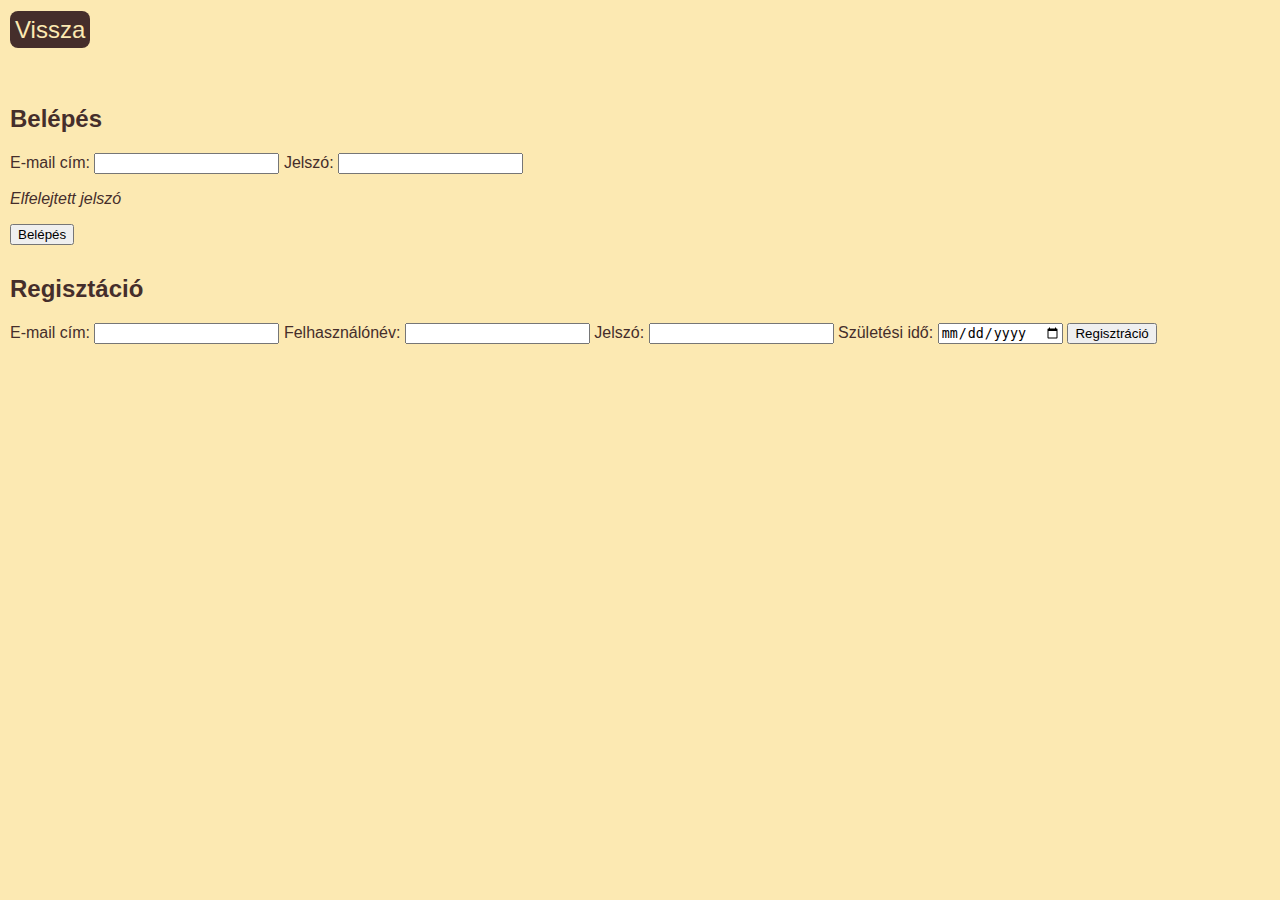
<file: forum.html>
<!DOCTYPE html>
<html lang="hu">
<head>
    <meta charset="UTF-8">
    <meta name="viewport" content="width=device-width, initial-scale=1.0">
    <title>Fórum</title>
    <link rel="stylesheet" href="./assets/styles/forum-style.css">
</head>
<body>
    <header>
            <p><a href="./index.html">Vissza</a></p>
    </header>
    <main>
        <div class="first-form-container">
            <form action="./processing.php" method="post">
                <h2>Belépés</h2>
                <label for="login_email">E-mail cím:</label>
                <input type="text" id="login_email" name="login_email" required>
                <label for="login_password">Jelszó:</label>
                <input type="password" id="login_password" name="login_password" required>
                <p> <a href="#">Elfelejtett jelszó</a></p>
                <input type="submit" value="Belépés">
            </form>
        </div>
        <div class="second-form-container">
            <form action="./processing.php" method="post">
                <h2>Regisztáció</h2>
                <label for="signup_email">E-mail cím:</label>
                <input type="text" id="signup_email" name="signup_email" required>
                <label for="signup_username">Felhasználónév:</label>
                <input type="text" id="signup_username" name="signup_username" required>
                <label for="login_password">Jelszó:</label>
                <input type="password" id="signup_password" name="signup_password" required>
                <label for="borndate">Születési idő:</label>
                <input type="date" id="borndate" name="borndate" required>
                <input type="submit" value="Regisztráció">
            </form>
        </div> 
    </main>
    <footer>

    </footer>
</body>
</html>
</file>
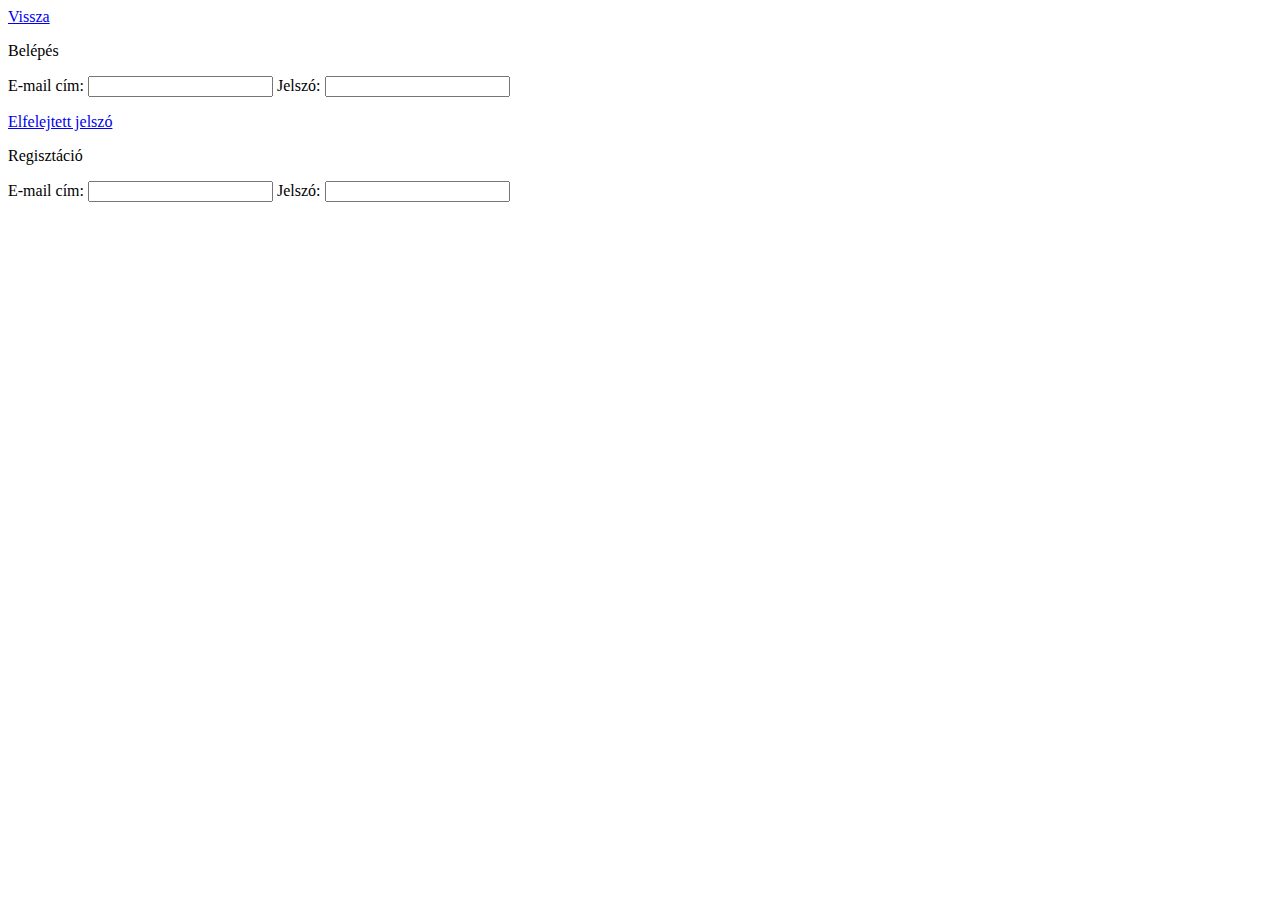
<file: pages/forum.html>
<!DOCTYPE html>
<html lang="hu">
<head>
    <meta charset="UTF-8">
    <meta name="viewport" content="width=device-width, initial-scale=1.0">
    <title>Fórum</title>
</head>
<body>
    <a href="./index.html">Vissza</a>
    <form action="./processing.php" method="post">
        <p>Belépés</p>
        <label for="login_email">E-mail cím:</label>
        <input type="text" id="login_email" name="login_email" required>
        <label for="login_password">Jelszó:</label>
        <input type="text" id="login_password" name="login_password" required>
        <p> <a href="#">Elfelejtett jelszó</a></p>
        <p>Regisztáció</p>
        <label for="signup_email">E-mail cím:</label>
        <input type="text" id="signup_email" name="signup_email" required>
        <label for="login_password">Jelszó:</label>
        <input type="text" id="signup_password" name="signup_password" required>





    </form>
</body>
</html>
</file>
<file: assets/styles/forum-style.css>
body {
    font-family: "Barlow Condensed", sans-serif;
    font-weight: 400;
    font-style: normal;
    font-size: 1rem;
    background-color: #FCE9B2;
    color: #452E2B;
    margin: 0;
    padding: 0;
}

header {
    height: 5vw;
}

header a {
    text-decoration: none;
    color: #FCE9B2;
    background-color: #452E2B;
    padding: 5px;
    border-radius: 8px;
    margin-left: 10px;
    font-size: 1.5em;
}

header a:hover {
    color: #F7C42C;
}

div h2 {
    font-size: 1.5em;
}

div a {
    text-decoration: none;
    color: #452E2B;
    font-style: italic;
}



main {
    height: 40vw;
    display: grid;
    grid: 
        "first-form" "second-form" 1fr
        / 2fr         
    ;
}

.first-form-container {
    grid-area: first-form;
}

.second-form-container {
    grid-area: second-form;
}

div {
    height: 100%;
    padding: 5px 10px;
}
</file>
